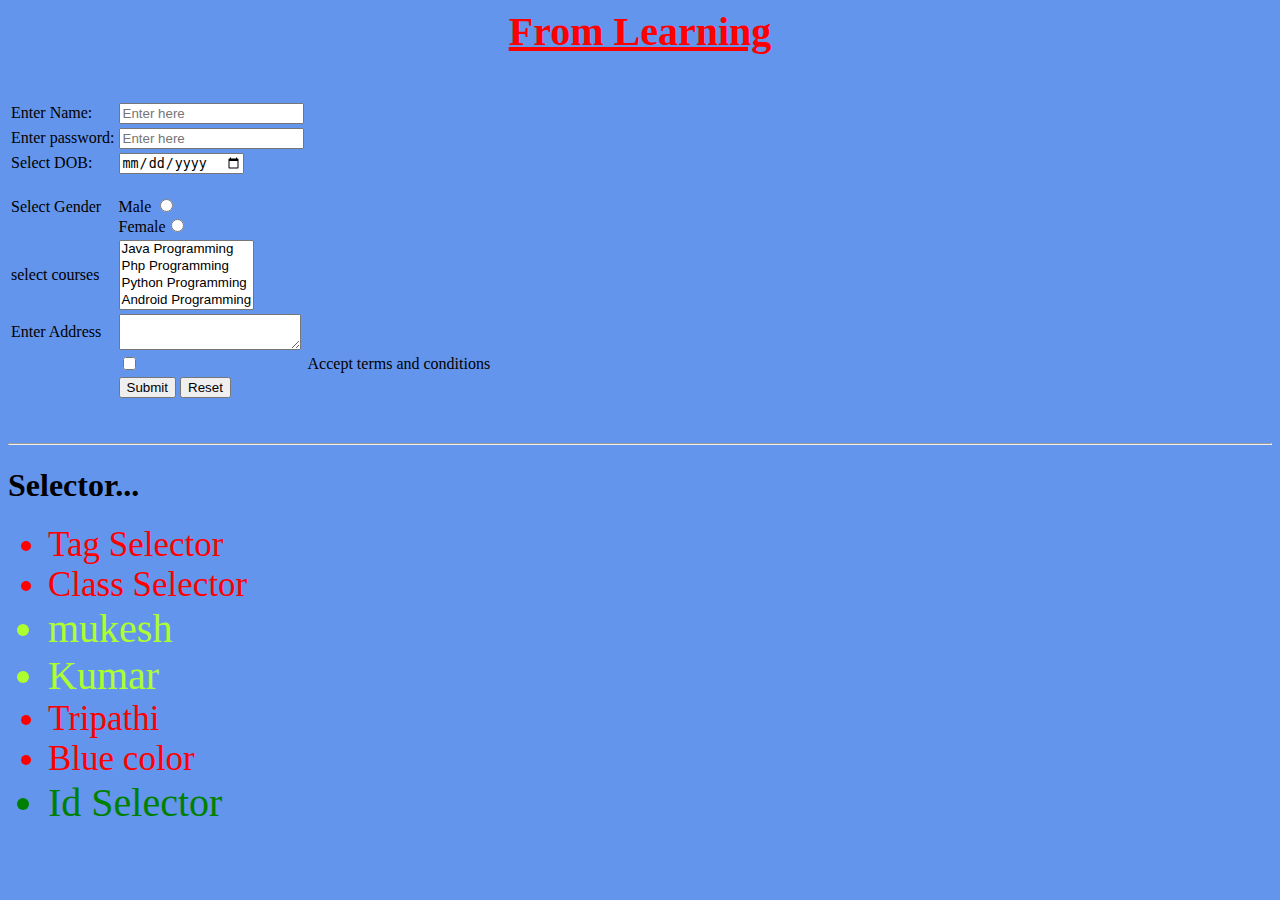
<file: form.html>
<html>
<head>
	<title>Html Form</title>
	<style>
		body{
			background:#6495ED;
		}
		li{
			font-size:35px ;
			color: red;
		}
		.Black{
			color:greenyellow;
			font-size: 40px;
		}
		#id-selector{
			font-size: 40px;
			color:green;
		}
		.heading{
			font-size: 40px;
			color:red;
			text-align: center;
			text-decoration: underline;

		}
	</style>

</head>
<body>
	<h1 class="heading">From Learning</h1>
	<form action="register.jsp" method="post">
		<br>

		<table>
			<tr>
				<td>Enter Name:</td>
				<td><input type="text" placeholder="Enter here" name="user_name"></td>
			</tr>
			<tr>
				<td>Enter password:</td>
				<td><input type="password" placeholder="Enter here" name="dob"></td>
			</tr>
			<tr>
				<td>Select DOB:</td>
				<td><Input type="date" name="dob":</td>
			</tr>
			<tr>
				<td>
					Select Gender
					<br>
				</td>
				<td>
					<br>
					Male <input type="radio" name="gender">
					<br>
					Female<input type="radio" name="gender">
				</td>
			</tr>
			<tr>
				<td>select courses</td>
				<td>
					<select name="courses"id=" "size="4"multiple>
						<option value="Java">Java Programming</option>
						<option value="Php">Php Programming</option>
						<option value="Python">Python Programming</option>
						<option value="Android">Android Programming</option>
						<option value="Data Science">Python Programming</option>

						
					</select>
				</td>
			</tr>
			<tr>
				<td> Enter Address</td>
				<td>
				 <textarea>
				 </textarea>
				</td>
			</tr>
			<td style="text-align: right;"></td>
			<td><input type="checkbox"</td>
			<td>Accept terms and conditions</td>
		</tr>
		<tr>
			<td></td>
			<td> 
				<input type="submit">
				<input type="reset">
			</td>

		</table>
	</form>
	<br>
	<hr>
	<h1>Selector...</h1>
	<ul>
		<li>Tag Selector</li>
		<li>Class Selector</li>
		<li class="Black">mukesh</li>
		<li class="Black">Kumar</li>
		<li>Tripathi</li>
		<li>Blue color</li>
		<li id="id-selector">Id Selector</li>
	</ul>



</body>
</html>
</file>
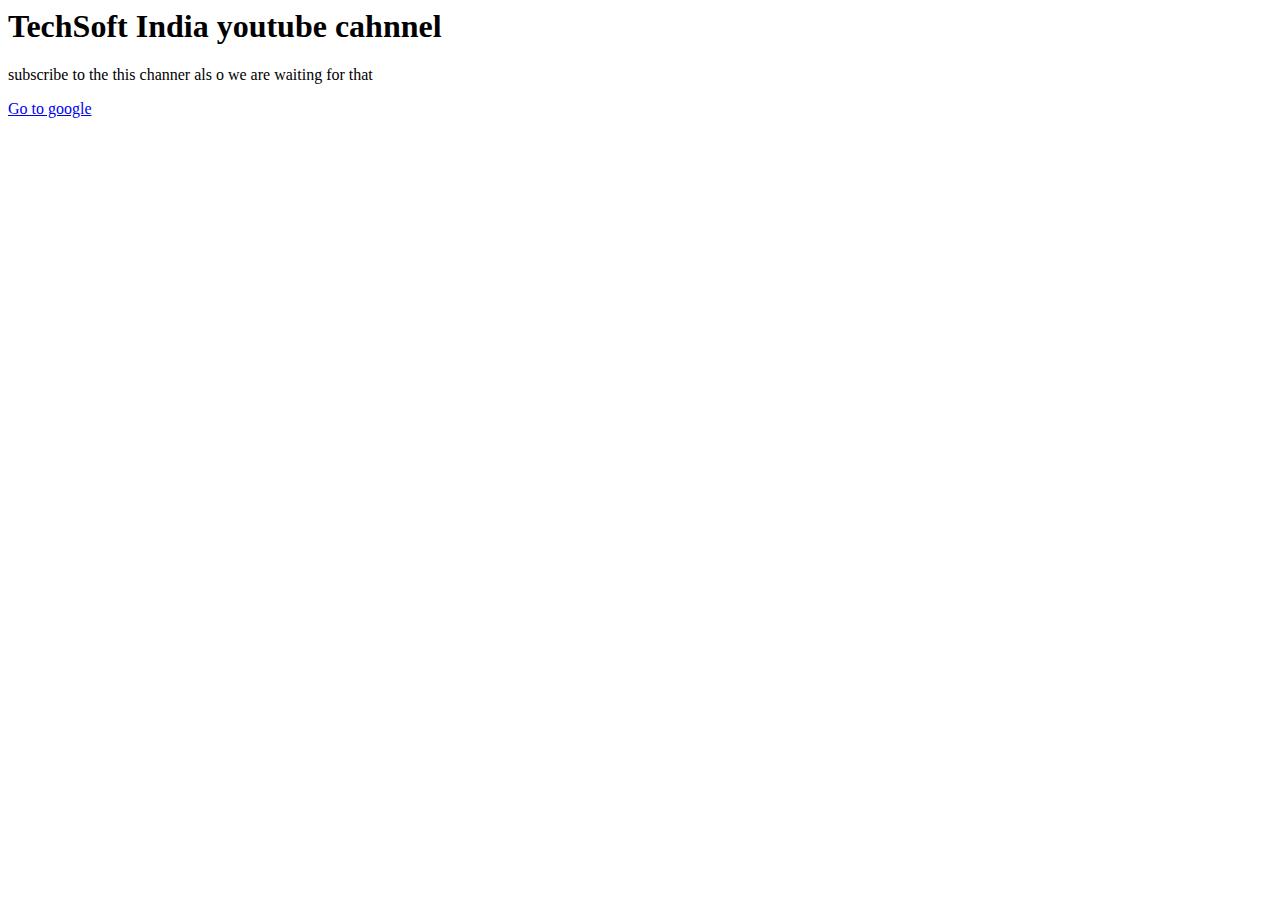
<file: second.html>
<htm>
	<head>
	</head>
	<body>
		<h1>TechSoft India youtube cahnnel</h1>
		<p>subscribe to the this channer als o we are waiting for that</p>
		<a href="http://www.google.com" target="_blank">Go to google</a>
		
	</body>
</htm>
</file>
